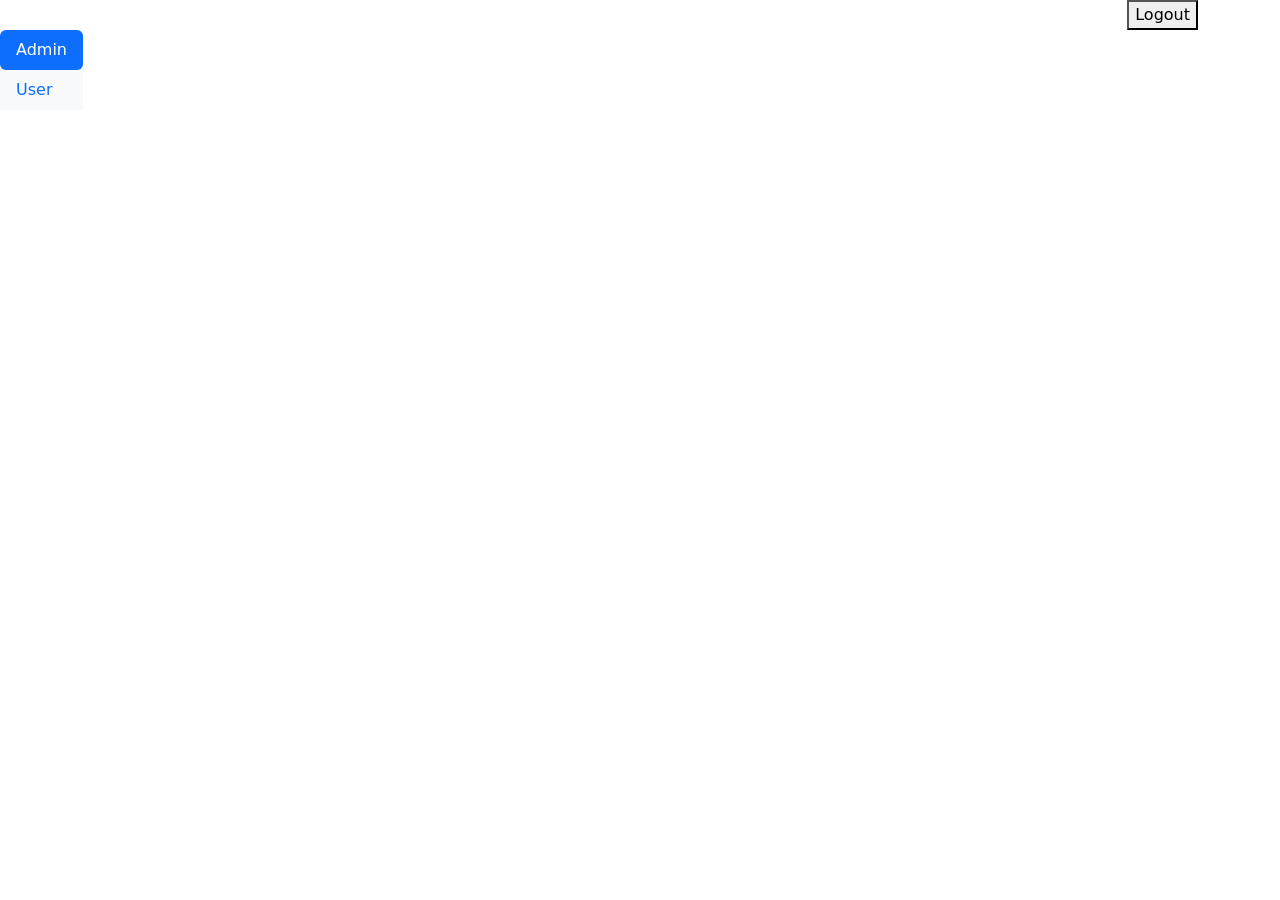
<file: src/main/resources/templates/index.html>
<!DOCTYPE html>
<html xmlns="http://www.w3.org/1999/xhtml"
      xmlns:th="http://www.thymeleaf.org"
      xmlns:sec="http://www.thymeleaf.org/extras/spring-security">

<head>
    <meta charset="UTF-8">
    <meta name="viewport" content="width=device-width, initial-scale=1">
    <title>Admin Panel</title>
    <link href="https://cdn.jsdelivr.net/npm/bootstrap@5.3.3/dist/css/bootstrap.min.css" rel="stylesheet">
    <link th:href="@{/css/style.css}" rel="stylesheet">
</head>

<body>
<!-- Header with user info -->
<div class="header-info">
    <div class="container d-flex justify-content-between align-items-center">
        <div>
            <span th:text="${principal.email}" class="email-head"></span>
            <span th:text="' with roles: '" style="color: white;"></span>
            <span th:each="role : ${principal.roles}"
                  class="roles-head"
                  th:text="${#strings.substringAfter(role.authority,'ROLE_')} + ' '">
                </span>
        </div>
        <form th:action="@{/logout}" method="post">
            <button type="submit" class="logout-btn">Logout</button>
        </form>
    </div>
</div>

<div class="main-container d-flex" >
    <!-- Sidebar Navigation -->
    <div class="left-sidebar d-flex flex-column flex-shrink-0 bg-body-tertiary">
        <ul class="nav nav-pills flex-column mb-auto" id="role-pages">
            <li class="nav-item" sec:authorize="hasRole('ADMIN')">
                <a href="#admin-page" class="nav-link active" data-bs-toggle="tab">
                    Admin
                </a>
            </li>
            <li class="nav-item">
                <a href="#user-page" class="nav-link" data-bs-toggle="tab">
                    User
                </a>
            </li>
        </ul>
    </div>

    <!-- Content area -->
    <div class="content-area">
        <div class="tab-content" id="pagesContent">
            <div th:replace="~{pages/admin-page :: admin-page}"></div>
            <div th:replace="~{pages/user-page :: user-page}"></div>
        </div>
    </div>
</div>

<div th:replace="~{modals/management :: management}"></div>

<script src="https://cdn.jsdelivr.net/npm/bootstrap@5.3.3/dist/js/bootstrap.bundle.min.js"></script>
<script th:src="@{/js/mapper.js}"></script>

</body>

</html>
</file>
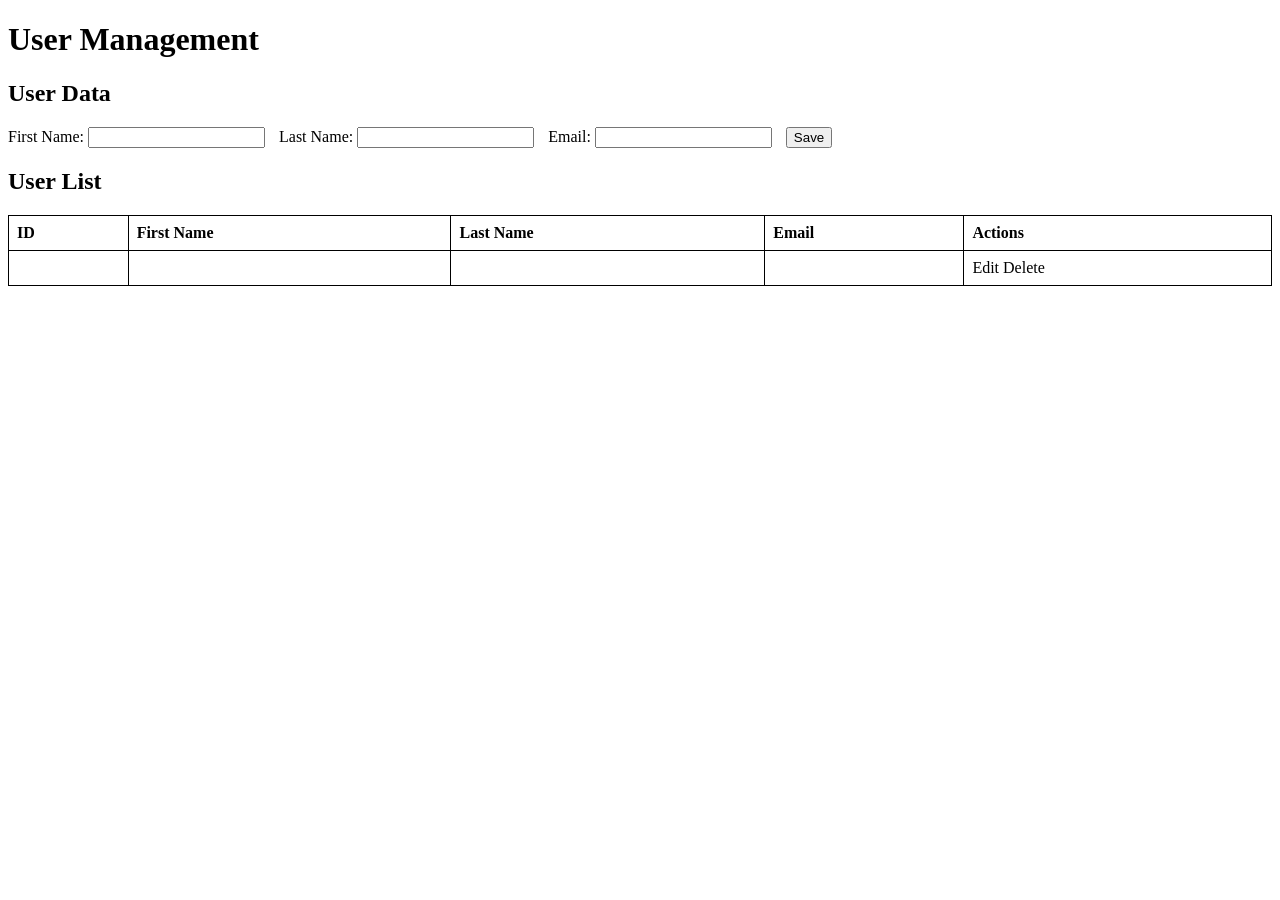
<file: src/webapp/WEB-INF/pages/index.html>
<!DOCTYPE html>
<html xmlns="http://www.w3.org/1999/xhtml" xmlns:th="http://www.thymeleaf.org">
<html lang="en">
<head>
    <meta charset="UTF-8">
    <title>User Management</title>
    <style>
        table {
            width: 100%;
            border-collapse: collapse;
        }
        table, th, td {
            border: 1px solid black;
        }
        th, td {
            padding: 8px;
            text-align: left;
        }
        .container {
            margin-top: 20px;
        }
        .container input {
            margin-right: 10px;
        }
    </style>
</head>

<body>

<h1>User Management</h1>

<div class="container">
    <h2>User Data</h2>
    <form th:action="@{/users}" th:object="${user}" method="post">
        <input type="hidden" th:field="*{id}" />
        <label for="firstName">First Name:</label>
        <input type="text" id="firstName" th:field="*{firstName}" required />
        <label for="lastName">Last Name:</label>
        <input type="text" id="lastName" th:field="*{lastName}" required />
        <label for="email">Email:</label>
        <input type="email" id="email" th:field="*{email}" required />
        <button type="submit">Save</button>
    </form>
</div>

<h2>User List</h2>
<table>
    <thead>
    <tr>
        <th>ID</th>
        <th>First Name</th>
        <th>Last Name</th>
        <th>Email</th>
        <th>Actions</th>
    </tr>
    </thead>
    <tbody>
    <tr th:each="user : ${users}">
        <td th:text="${user.id}"></td>
        <td th:text="${user.firstName}"></td>
        <td th:text="${user.lastName}"></td>
        <td th:text="${user.email}"></td>
        <td>
            <a th:href="@{/users/edit(id=${user.id})}">Edit</a>
            <a th:href="@{/users/delete(id=${user.id})}">Delete</a>
        </td>
    </tr>
    </tbody>
</table>
</body>
</html>
</file>
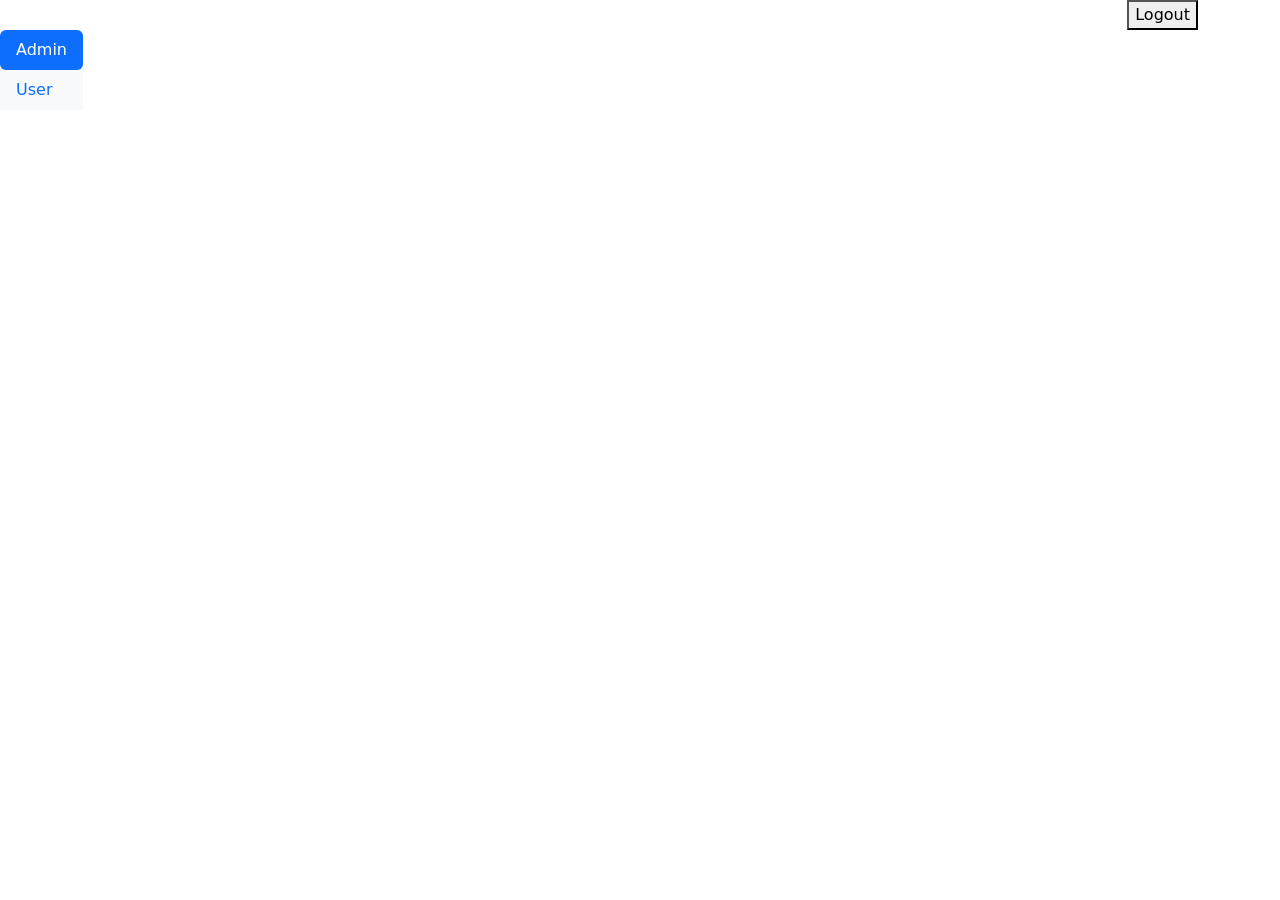
<file: src/main/resources/templates/admin.html>
<!DOCTYPE html>
<html xmlns="http://www.w3.org/1999/xhtml" xmlns:th="http://www.thymeleaf.org">

<head>
    <meta charset="UTF-8">
    <meta name="viewport" content="width=device-width, initial-scale=1">
    <title>Admin panel</title>
    <link href="https://cdn.jsdelivr.net/npm/bootstrap@5.3.3/dist/css/bootstrap.min.css" rel="stylesheet">
    <link th:href="@{/css/style.css}" rel="stylesheet">
</head>

<body>
<!-- Header with user info -->
<div class="header-info">
    <div class="container d-flex justify-content-between align-items-center">
        <div>
            <span id="email-head" class="fs-5 fw-bold text-white"></span>
            <span class="text-white"> with roles: </span>
            <span id="roles-head" class="text-white"></span>
        </div>
        <form th:action="@{/logout}" method="post">
            <button type="submit" class="logout-btn">Logout</button>
        </form>
    </div>
</div>

<!-- Page content -->
<div class="main-container d-flex">
    <!-- Sidebar Navigation -->
    <div class="left-sidebar d-flex flex-column flex-shrink-0 bg-body-tertiary">
        <ul class="nav nav-pills flex-column mb-auto" id="role-pages">
            <li class="nav-item">
                <a href="#admin-page" class="nav-link active" data-bs-toggle="tab"> Admin </a>
            </li>
            <li class="nav-item">
                <a href="#user-page" class="nav-link" data-bs-toggle="tab"> User </a>
            </li>
        </ul>
    </div>
    <!-- Content area -->
    <div class="content-area">
        <div class="tab-content" id="pagesContent">
            <div th:replace="~{pages/admin-page :: admin-page}"></div>
            <div th:replace="~{pages/user-page :: user-page}"></div>
        </div>
    </div>
</div>

<div th:replace="~{modals/management :: management}"></div>

<script src="https://cdn.jsdelivr.net/npm/bootstrap@5.3.3/dist/js/bootstrap.bundle.min.js"></script>

<script th:src="@{/js/header.js}"></script>
<script th:src="@{/js/admin.js}"></script>
<script th:src="@{/js/user.js}"></script>
<script th:src="@{/js/management.js}"></script>

</body>

</html>
</file>
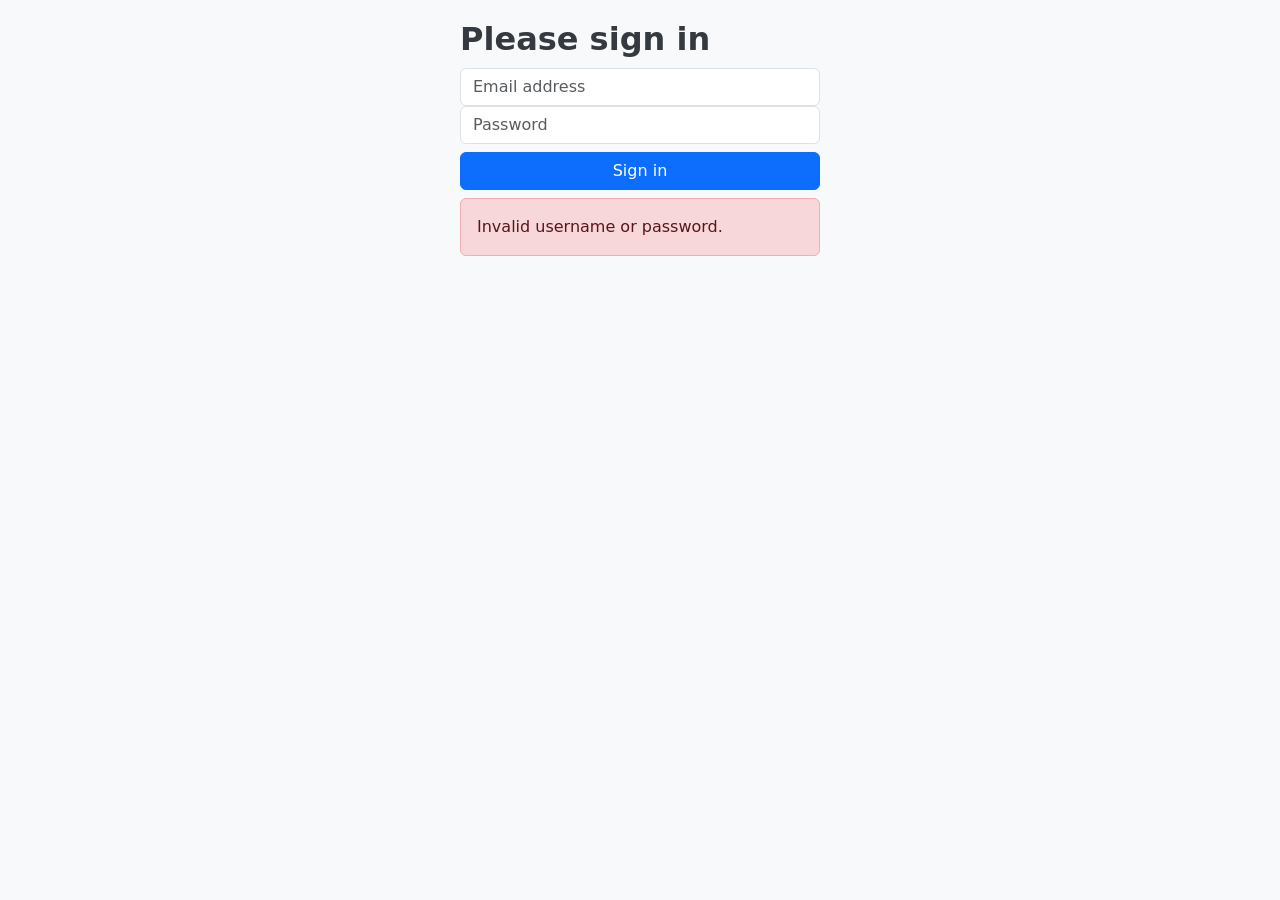
<file: src/main/resources/templates/login.html>
<!DOCTYPE html>
<html lang="en" xmlns:th="http://www.thymeleaf.org">
<head>
    <meta charset="UTF-8">
    <meta name="viewport" content="width=device-width, initial-scale=1.0">
    <title>Login page</title>
    <link href="https://cdn.jsdelivr.net/npm/bootstrap@5.3.0/dist/css/bootstrap.min.css" rel="stylesheet">
    <style>
        body {
            background-color: #f8f9fa;
        }
        .login-container {
            max-width: 400px;
            margin: auto;
            padding: 20px;
        }
        .login-title {
            margin-bottom: 10px;
            color: #343a40;
            font-weight: bold;
        }
    </style>
</head>
<body>
<div class="login-container">
    <h2 class="login-title">Please sign in</h2>

    <form th:action="@{/login}" method="post">
        <div class="mb-0">
            <input type="text" class="form-control" placeholder="Email address" id="username" name="username"
                   required>
        </div>

        <div class="mb-2">
            <input type="password" class="form-control" placeholder="Password" id="password" name="password"
                   required>
        </div>

        <div class="d-grid gap-2">
            <button type="submit" class="btn btn-primary">Sign in</button>
        </div>
    </form>

    <div th:if="${param.error}" class="alert alert-danger mt-2">
        Invalid username or password.
    </div>
</div>

<script src="https://cdn.jsdelivr.net/npm/bootstrap@5.3.0/dist/js/bootstrap.bundle.min.js"></script>
</body>
</html>
</file>
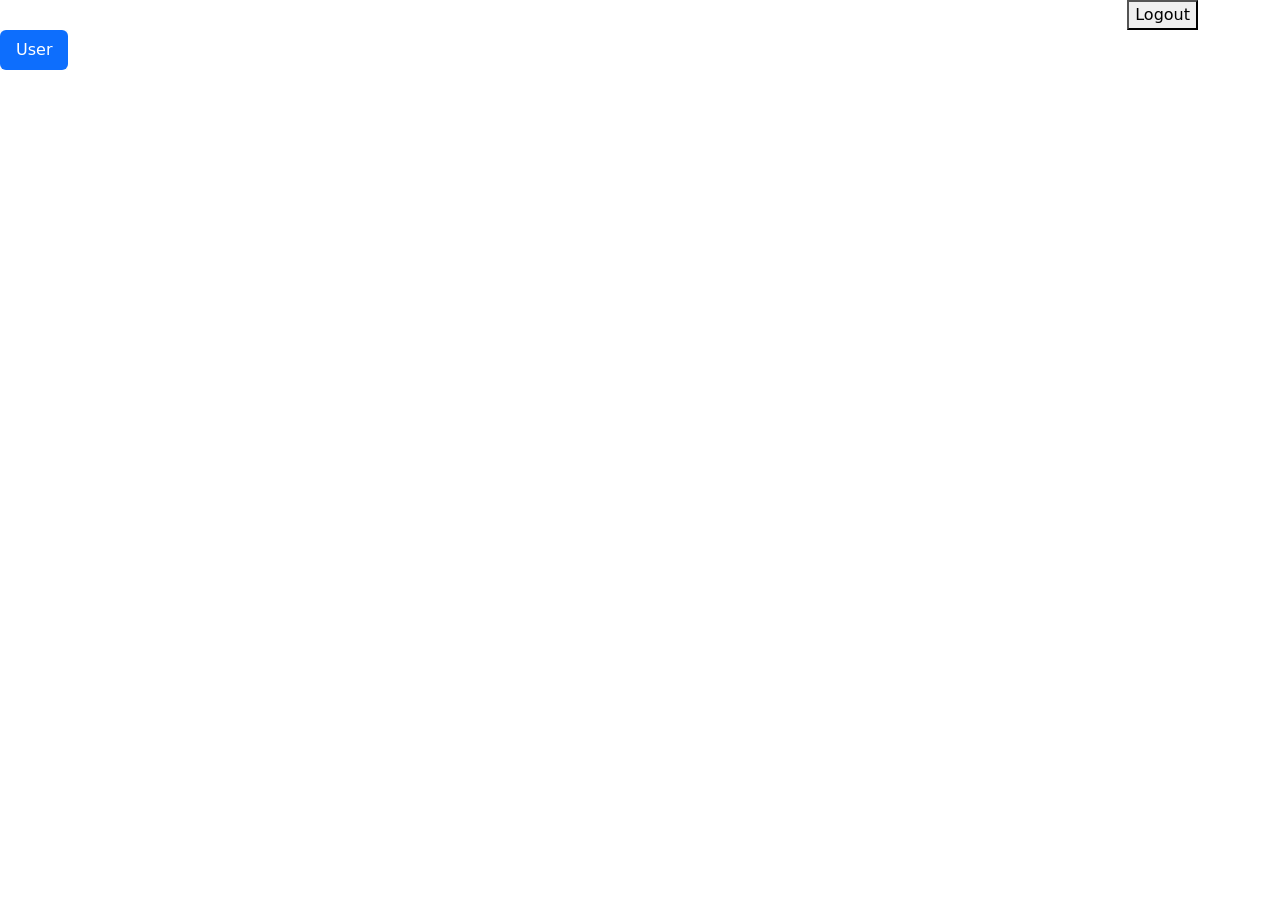
<file: src/main/resources/templates/user.html>
<!DOCTYPE html>
<html xmlns="http://www.w3.org/1999/xhtml"
      xmlns:th="http://www.thymeleaf.org">

<head>
    <meta charset="UTF-8">
    <meta name="viewport" content="width=device-width, initial-scale=1">
    <title>User page</title>
    <link href="https://cdn.jsdelivr.net/npm/bootstrap@5.3.3/dist/css/bootstrap.min.css" rel="stylesheet">
    <link th:href="@{/css/style.css}" rel="stylesheet">
</head>

<body>
<!-- Header with user info -->
<div class="header-info">
    <div class="container d-flex justify-content-between align-items-center">
        <div>
            <span id="email-head" class="fs-5 fw-bold text-white"></span>
            <span class="text-white"> with roles: </span>
            <span id="roles-head" class="text-white"></span>
        </div>
        <form th:action="@{/logout}" method="post">
            <button type="submit" class="logout-btn">Logout</button>
        </form>
    </div>
</div>

<div class="main-container d-flex">

    <!-- Sidebar Navigation -->
    <div class="left-sidebar d-flex flex-column flex-shrink-0 bg-body-tertiary">
        <ul class="nav nav-pills flex-column mb-auto" id="role-pages">
            <li class="nav-item">
                <a href="#user-page" class="nav-link active" data-bs-toggle="tab">
                    User
                </a>
            </li>
        </ul>
    </div>

    <!-- Content area -->
    <div class="content-area">
        <div th:replace="~{pages/user-page :: user-page}"></div>
    </div>

</div>

<script src="https://cdn.jsdelivr.net/npm/bootstrap@5.3.3/dist/js/bootstrap.bundle.min.js"></script>

<script th:src="@{/js/header.js}"></script>
<script th:src="@{/js/user.js}"></script>

</body>

</html>
</file>
